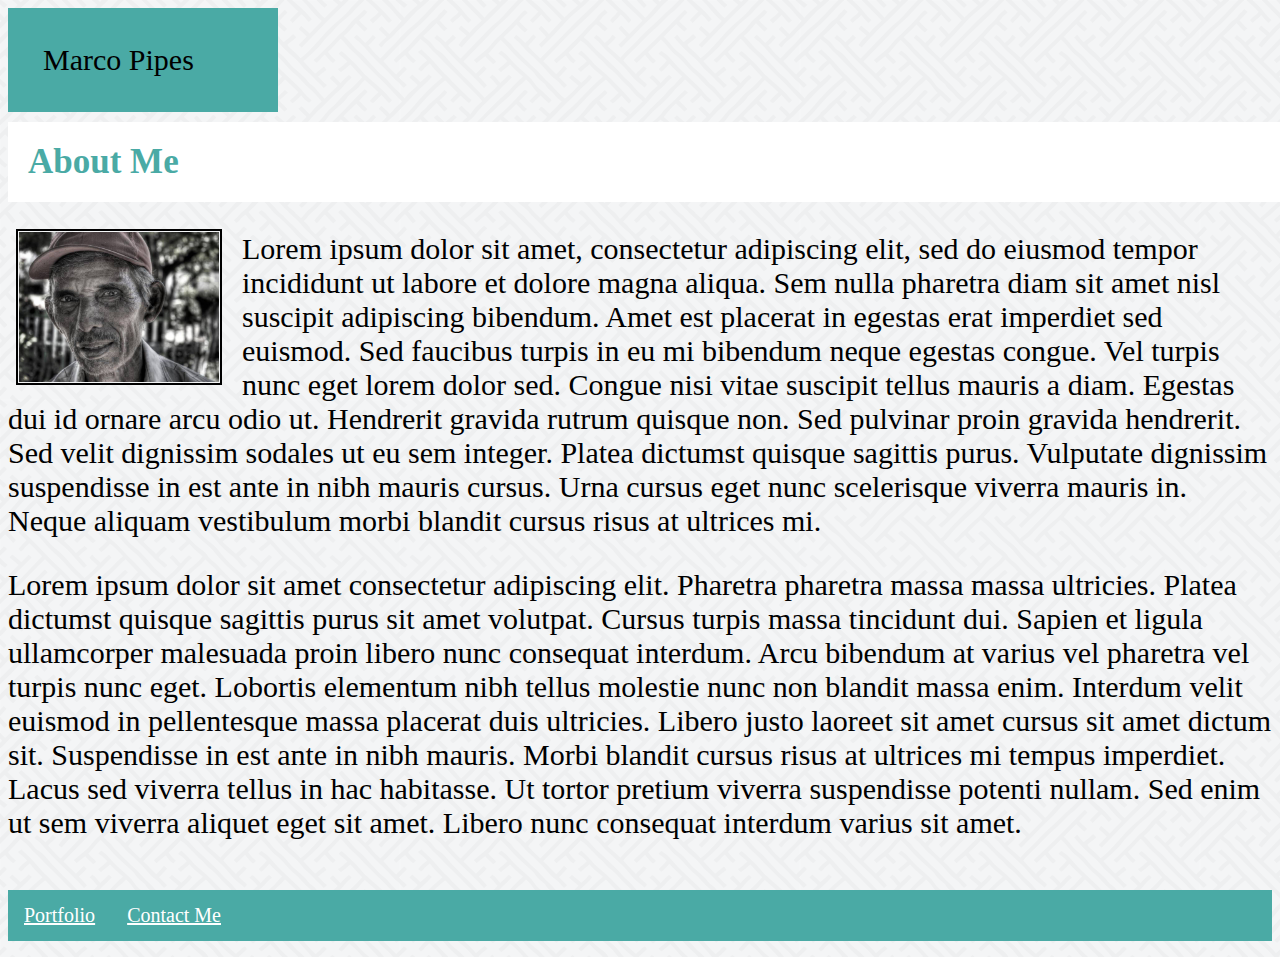
<file: index.html>
<!DOCTYPE html>
<html lang="en">
<mega charset="utf-8">

<head>

    <link rel="stylesheet"
        type="text/css" href="assets/ccs/style.css">
        <meta name="viewport" content="width=device-width,initial-scale=1.0">
    
    <div>
        <header>
            Marco Pipes
        </header>
    </div> 

</head>

<body>

   <div>

        <div>
            <h1>About Me</h1>
        </div>
    
        <div>
            <img src="assets/images/people-q-c-640-480-3.jpg" id="photo">
        </div>

        <div>
            <p>
                Lorem ipsum dolor sit amet, consectetur adipiscing elit, sed do eiusmod tempor incididunt ut labore et dolore magna aliqua. Sem nulla pharetra diam sit amet nisl suscipit adipiscing bibendum. Amet est placerat in egestas erat imperdiet sed euismod. Sed faucibus turpis in eu mi bibendum neque egestas congue. Vel turpis nunc eget lorem dolor sed. Congue nisi vitae suscipit tellus mauris a diam. Egestas dui id ornare arcu odio ut. Hendrerit gravida rutrum quisque non. Sed pulvinar proin gravida hendrerit. Sed velit dignissim sodales ut eu sem integer. Platea dictumst quisque sagittis purus. Vulputate dignissim suspendisse in est ante in nibh mauris cursus. Urna cursus eget nunc scelerisque viverra mauris in. Neque aliquam vestibulum morbi blandit cursus risus at ultrices mi. 
            </p>
        </div>

        <div>
            <p>
                Lorem ipsum dolor sit amet consectetur adipiscing elit. Pharetra pharetra massa massa ultricies. Platea dictumst quisque sagittis purus sit amet volutpat. Cursus turpis massa tincidunt dui. Sapien et ligula ullamcorper malesuada proin libero nunc consequat interdum. Arcu bibendum at varius vel pharetra vel turpis nunc eget. Lobortis elementum nibh tellus molestie nunc non blandit massa enim. Interdum velit euismod in pellentesque massa placerat duis ultricies. Libero justo laoreet sit amet cursus sit amet dictum sit. Suspendisse in est ante in nibh mauris. Morbi blandit cursus risus at ultrices mi tempus imperdiet. Lacus sed viverra tellus in hac habitasse. Ut tortor pretium viverra suspendisse potenti nullam. Sed enim ut sem viverra aliquet eget sit amet. Libero nunc consequat interdum varius sit amet.
            </p>
        </div>

    </div>

    <div class="navbar">
        <ul>
            <li><a href="portfolio.html">Portfolio</a></li>
            <li><a href="contactMe.html">Contact Me</a></li>
        </ul>
    </div>

    
</body>
</html>
</file>
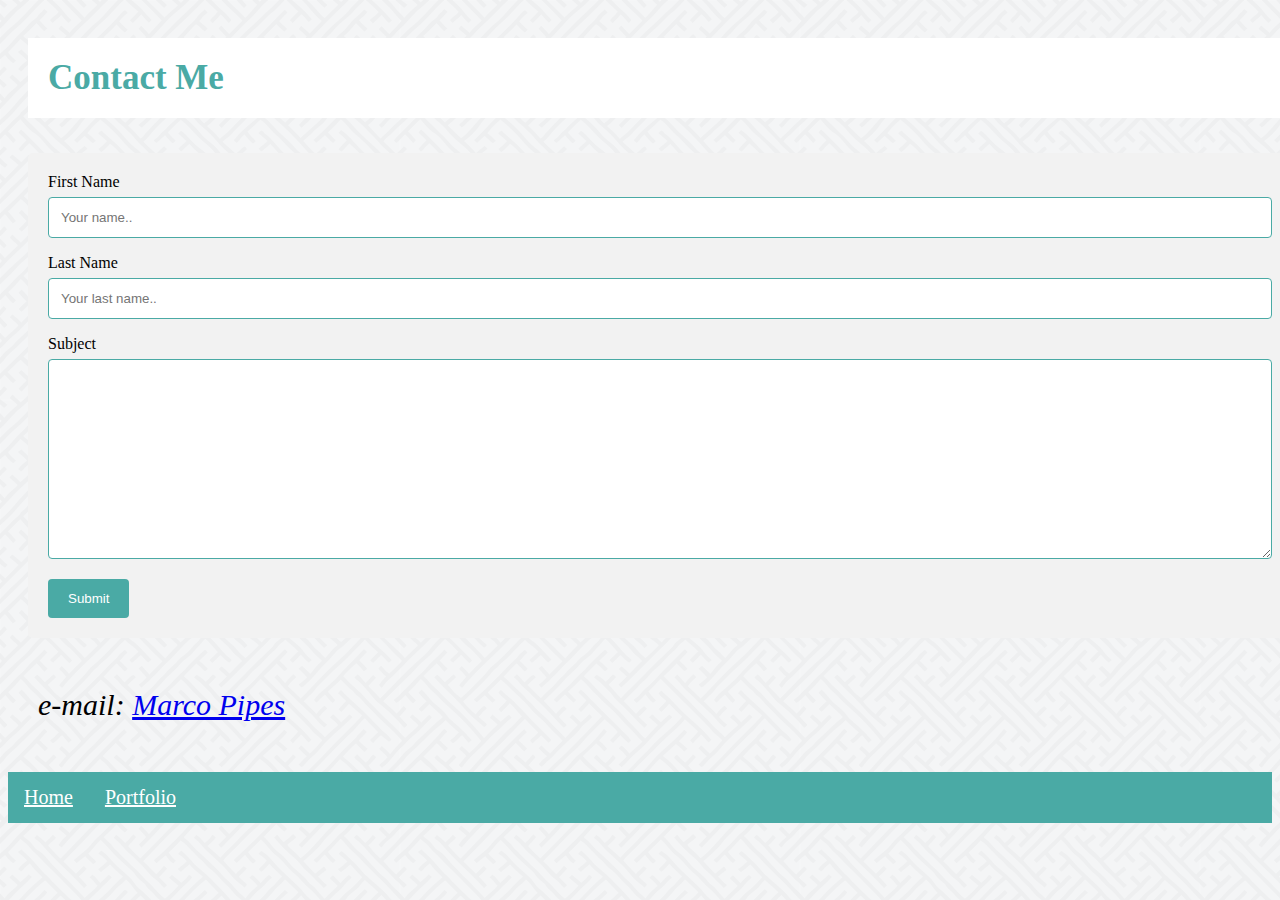
<file: contactMe.html>
<!DOCTYPE html>
<html lang="en">
<mega charset="utf-8">

<head>

    <link rel="stylesheet"
        type="text/css" href="assets/ccs/style.css">
        <meta name="viewport" content="width=device-width,initial-scale=1.0">
    

</head>

<body>
    <div class="section">
        <div>
            <h3>Contact Me</h3>
        </div>

        <div class="container_other">
            <form action="action_page.php">

                <label for="fname">First Name</label>
                <input type="text" id="fname" name="firstname" placeholder="Your name..">

                <label for="lname">Last Name</label>
                <input type="text" id="lname" name="lastname" placeholder="Your last name..">

                <label for="subject">Subject</label>
                <textarea id="subject" name="subject" placeholder="Messages.." style="height:200px">
                </textarea>

                    <input type="submit" value="Submit">
            
            </form>
        </div>
    </div>

    <div>
        <div>
            <address id="email">
                e-mail: <a href="mailtoacat@mailserver.com">Marco Pipes</a>
            </address>            
        </div>
    </div>
    
    <div class="navbar">
        <ul>
            <li><a href="index.html">Home</a></li>
            <li><a href="portfolio.html">Portfolio</a></li>
        </ul>
    </div>
</body>
</html>
</file>
<file: assets/ccs/style.css>
header {
    width: 200px;
    padding: 35px;
    font-family: Georgia, 'Times New Roman', Times, serif;
    font-size: 30px;
    background-color: #4aaaa5;
}

#photo {
    width: 200px;
    height: auto;
    object-fit: cover;
    margin-top: 4px;
    margin-right: 20px;
    margin-bottom: 8px;
    margin-left: 8px;
    padding: 1px;
    border: color #4aaaa5;
    border: solid;
    border-width: 2px;
    float: left;
}

body {
    background-color: #ffffff;
    background-image: url("interlaced.png");
}

h1, h2, h3 {
    font-size: 35px;
    margin-top: 10px;
    width: 100%;
    color: #4aaaa5;
    padding: 20px;
    border-right: 0px;
    border-top: 0px;
    border-left: 0px;
    background-color: #ffffff;
    clear: both;
}

.section {
    padding: 20px;
    position: relative;
    width: 100%;
    height: auto;
}

p {
    font-size: 30px;
    font-family: 'Times New Roman', Times, serif;
}

input[type=text], select, textarea {
    width: 100%;
    padding: 12px;
    border: 1px solid #4aaaa5;
    border-radius: 4px;
    box-sizing: border-box;
    margin-top: 6px;
    margin-bottom: 16px;
    resize: vertical;
}

input[type=submit] {
    background-color: #4aaaa5;
    color: white;
    padding: 12px 20px;
    border: none;
    border-radius: 4px;
    cursor: pointer;
}

input[type=submit]:hover {
    background-color: #4aaaa5;
}

.container {
    float:left;
    width:220px;
    position: relative;
    padding: 20px;
}

.container img {
    width: 200px;
    height: auto;
}

.container .btn {
    position: absolute;
    top: 80%;
    left: 45%;
    transform: translate(-50%, -50%);
    -ms-transform: translate(-50%,-50%);
    background-color: #4aaaa5;
    color: white;
    font-size: 18px;
    border: none;
    cursor: pointer;
    border-radius: 5px;
}

.container .btn:hover {
    background-color: black;
}

.container_other {
    border-radius: 5px;
    background-color: #f2f2f2;
    padding: 20px;
}

#email {
    font-size: 30px;
    padding: 30px;
}

ul {
    width: 100%;
    list-style-type: none;
    margin-top: 20px;
    float: left;
    padding: 0;
    background-color: #4aaaa5;
}

li {
    float:left;
}

li a {
    display: block;
    color: white;
    text-align: center;
    font-size: 20px;
    padding: 14px 16px;
}

@media screen and (max-width:980px){
    body{}
}

@media screen and (max-width:768px){
    header {
        font-size:24px;
    }
    h1,h2,h3 {
        font-size:24px;
    }
    p{
        font-size:20px;
    }
}

@media screen and (max-width:640px) {
    header {
        position:static;
        font-size:20px;
    }
    h1,h2,h3 {
        font-size:20px;
    }
    p {
        font-size:18px;
    }
    li a {
        font-size:16px;
    }

}
</file>
